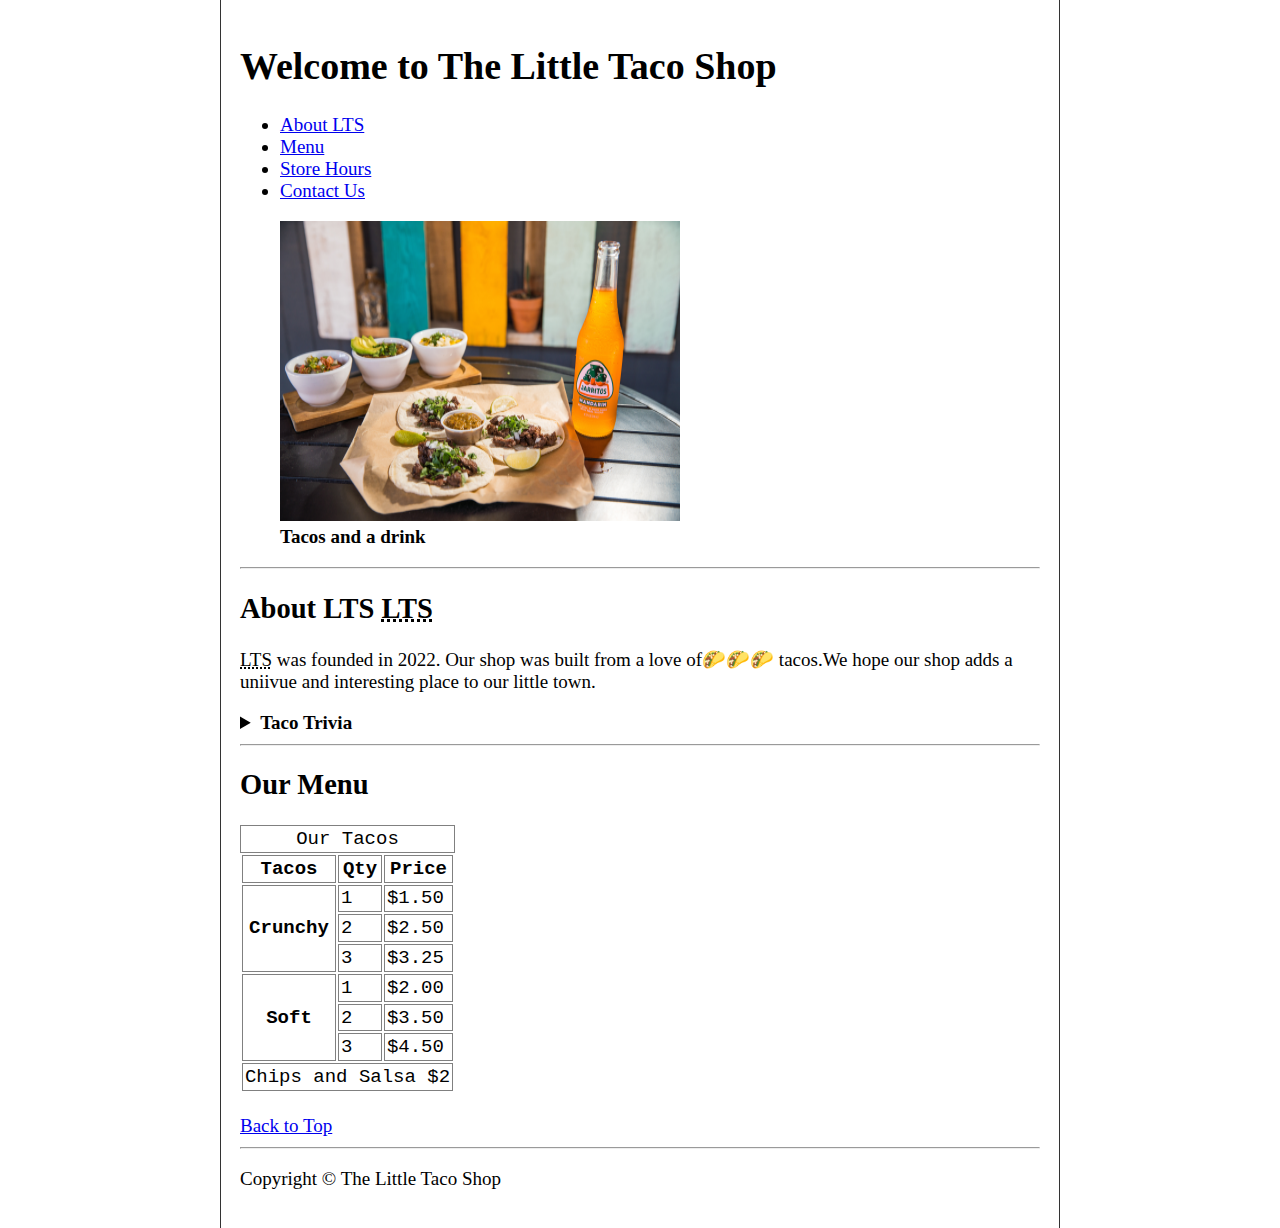
<file: index.html>
<!DOCTYPE html>
<html lang="en">

<head>
    <meta charset="UTF-8">
    <meta name="author" content="empire">
    <meta name="description" content="This page is a Taco shop">
    <title>Taco Shop</title>
    <link rel="icon" href="taco.png" type="image/x-icon">
    <link rel="stylesheet" href="/CSS/main.css">
</head>

<body>
    <header>
    <h1>Welcome to The Little Taco Shop</h1>
    <nav aria-label="primary-navigation">
        <ul>
            <li>
                <a href="#About">About LTS</a>
            </li>
            <li>
                <a href="#Menu">Menu</a>
            </li>
        <li>
            <a href="store.html">Store Hours</a>
        </li>
        <li>
            <a href="Contact.html">Contact Us</a>
        </li>
        
        </ul>
        </nav>
            <figure>
                <img src="/Img/tacos_and_drink_400x267.png" alt="Taco at Our Place" title="Tacos at Our place" width="400"
                    height="300">
                    <figcaption><strong>Tacos and a drink</strong></figcaption>
            </figure>
        </header>
        <hr>
        <main>
            <article id="About">
                <h2>About LTS <abbr title="Little Taco Shop">LTS</abbr></h2>
                    <p>
                        <abbr title="Little Taco Shop">LTS</abbr> was founded in 2022. Our shop was built from a love of🌮🌮🌮
                        tacos.We hope our shop adds a uniivue and interesting place to our little town.
                    </p>
                    <aside>
                        <details>
                            <summary><strong>Taco Trivia</strong></summary>
                            <p>
                                When did tacos first appear in the United States?
                            </p>
                        </details>
                    </aside>
            </article>
            <hr>
            <article id="Menu">
                <h2>Our Menu</h2>
                <table>
                    <caption>Our Tacos</caption>
                    <thead>
                        <tr>
                            <th>Tacos</th>
                            <th>Qty</th>
                            <th>Price</th>
                        </tr>
                    </thead>
                    <tbody>
                        <tr>
                            <th scope="row" rowspan="3">Crunchy</th>
                            <td>1</td>
                            <td>$1.50</td>
                        </tr>
                        <tr>
                            <td>2</td>
                            <td>$2.50</td>
                        </tr>
                        <tr>
                            <td>3</td>
                            <td>$3.25</td>
                        </tr>
                        <tr>
                            <th scope="row" rowspan="3">Soft</th>
                            <td>1</td>
                            <td>$2.00</td>
                        </tr>
                        <tr>
                            <td>2</td>
                            <td>$3.50</td>
                        </tr>
                        <tr>
                            <td>3</td>
                            <td>$4.50</td>
                        </tr>
                    </tbody>
                    <tfoot>
                        <tr>
                            <td colspan="3">Chips and Salsa $2</td>
                        </tr>
                    </tfoot>
                </table>
            </article>
            <br>
        </main>
        <footer>
            <a href="#">Back to Top</a>
            <hr>
            <p>
                Copyright &copy; The Little Taco Shop
            </p>
        </footer>
        
        
        </body>
</file>
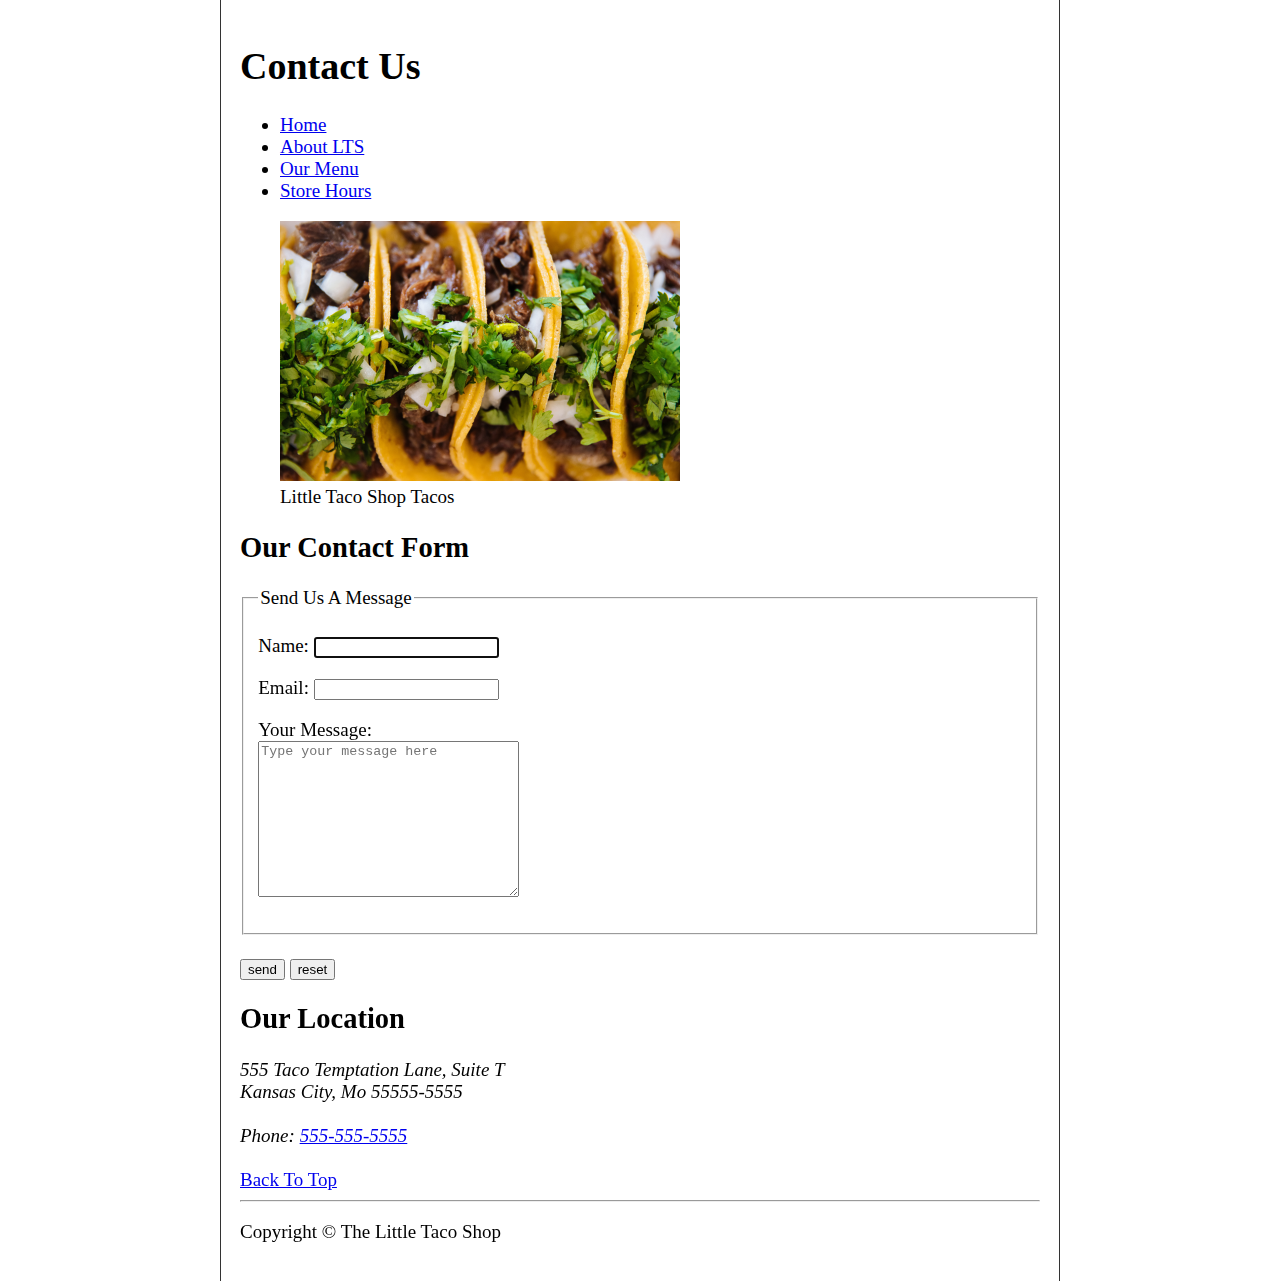
<file: contact.html>
<!DOCTYPE html>
<html lang="en">
<head>
    <meta charset="UTF-8">
    <meta name="author" content="empire">
    <meta name="description" content="Contact">
     <title>Taco Shop</title>
    <link rel="icon" href="taco.png" type="image/x-icon">
    <link rel="stylesheet" href="/CSS/main.css">
</head>

<body>
    <header>
        <h1>Contact Us</h1>
        <nav aria-label="primary-navigation">
            <ul>
                <li><a href="/">Home</a></li>
                <li><a href="/#About">About LTS</a></li>
                <li><a href="/#Menu">Our Menu</a></li>
                <li><a href="/#hour">Store Hours</a></li>
            </ul>
        </nav>
        <figure>
            <img src="/Img/tacos_close_up_400x260.png" alt="Tacos" title="Tacos close up">
            <figcaption>Little Taco Shop Tacos</figcaption>
        </figure>
    </header>
    <main>
        <article id="contact">
            <h2>Our Contact Form</h2>
            <form action="https://httpbin,org/get">
            <fieldset>
                <legend>Send Us A Message</legend>
                <p>
                <label for="name">Name:</label>
                <input type="text" name="name" id="name" autocomplete="on" required autofocus>
                </p>
                <p>
                <label for="email">Email:</label>
                <input type="text" name="email" id="email" autocomplete="on" required>
                </p>
                <p>
                <label for="message">Your Message:</label>
                <br>
                <textarea name="message" id="message" cols="30" rows="10" placeholder="Type your message here"></textarea>
                </p>
            </fieldset>
            <br>
            <button type="submit">send</button>
            <button type="reset">reset</button>
            </form>

            <h2>Our Location</h2>
            <address>555 Taco Temptation Lane, Suite T<br> Kansas City, Mo 55555-5555
                <br><br>
                Phone: <a href="tel+5555555555">555-555-5555</a>
            </address>
            <br>
        </article>
        <a href="#">Back To Top</a>
    </main>
    <hr>
    <footer>
        <p>Copyright &copy; The Little Taco Shop</p>
    </footer>
</body>
</file>
<file: CSS/main.css>
html {
    font-size: 19px;
}

body {
    min-height: 100vh;
    max-width: 800px;
    margin: 0 auto;
    padding: 1rem;
    border-left: 1px solid #333;
    border-right: 1px solid #333;
}
 tr, th, td, caption{
    border: 1px solid gray;
    font-family: 'Courier New', Courier, monospace;
    border-collapse: collapse;
    padding: 0.1rem;
}
</file>
